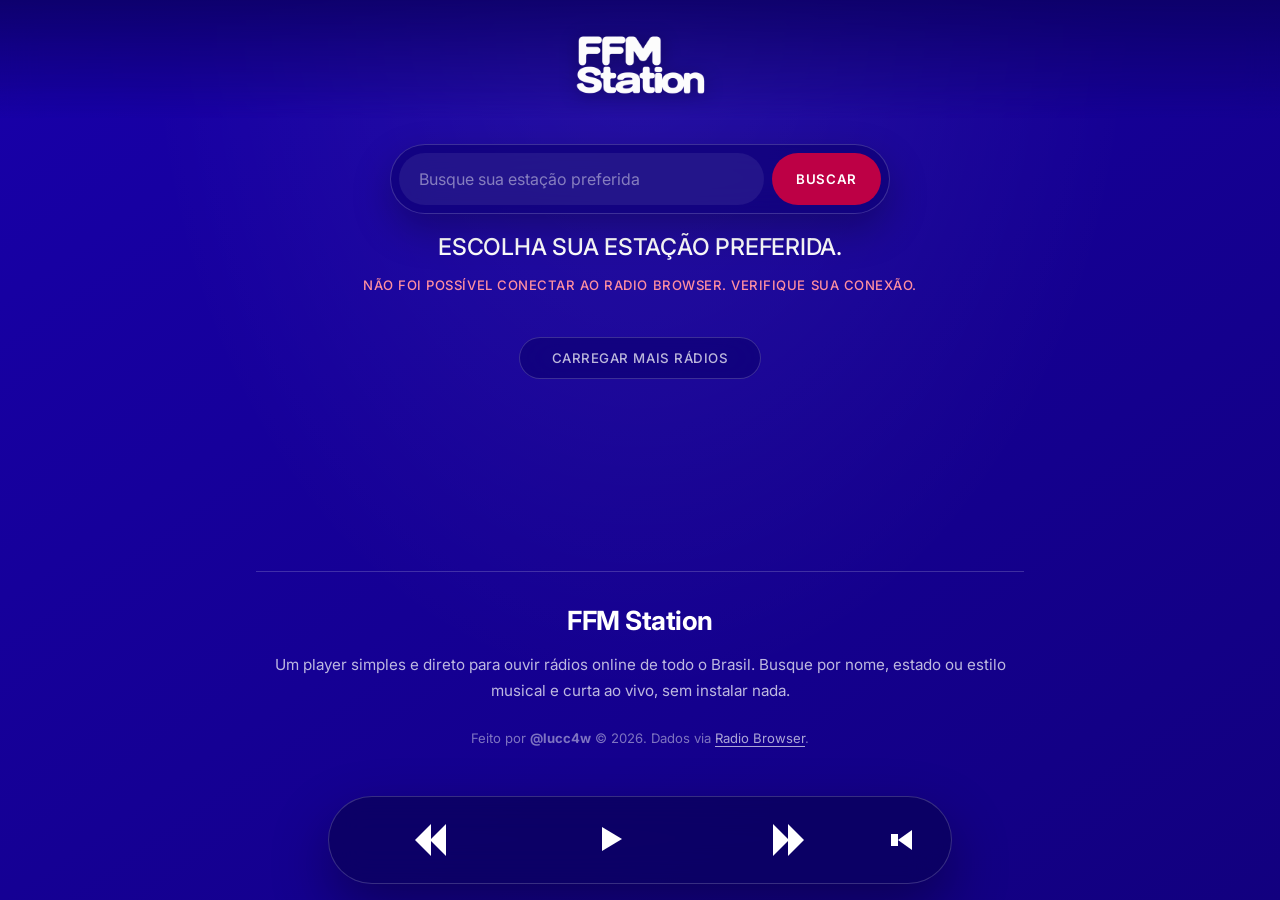
<file: index.html>
<!doctype html>
<html lang="pt-BR">

<head>
  <meta charset="utf-8" />
  <meta name="viewport" content="width=device-width, initial-scale=1" />
  <title>FFM Station</title>
  <meta name="description"
    content="FFM Station é um player de rádios online do Brasil. Busque e ouça suas estações favoritas diretamente no navegador, sem instalar nada." />

  <!-- Preconnect para performance -->
  <link rel="preconnect" href="https://fonts.googleapis.com" />
  <link rel="preconnect" href="https://fonts.gstatic.com" crossorigin />
  <link rel="preconnect" href="https://de1.api.radio-browser.info" />
  <link rel="preconnect" href="https://nl1.api.radio-browser.info" />
  <link rel="preconnect" href="https://at1.api.radio-browser.info" />

  <!-- Google Fonts: Inter -->
  <link href="https://fonts.googleapis.com/css2?family=Inter:wght@400;500;600;700&display=swap" rel="stylesheet" />

  <!-- PWA & Mobile Web App -->
  <link rel="manifest" href="manifest.json" />
  <meta name="theme-color" content="#1800a9" />
  <meta name="mobile-web-app-capable" content="yes" />
  <meta name="apple-mobile-web-app-capable" content="yes" />
  <meta name="apple-mobile-web-app-status-bar-style" content="black-translucent" />
  <meta name="apple-mobile-web-app-title" content="FFM Station" />
  <link rel="icon" type="image/png" href="icon-512.png" />
  <link rel="apple-touch-icon" href="icon-192.png" />

  <link rel="stylesheet" href="styles.css" />
</head>

<body>
  <header class="site-header">
    <a href="#inicio" class="header-logo-link" aria-label="FFM Station — Início">
      <img src="logo_FFMSTATION.png" alt="FFM Station" class="brand-badge" />
    </a>
  </header>

  <main class="stage">

    <section id="radios" class="radio-console" aria-label="Buscar e ouvir rádios">
      <form class="search-box" id="search-form">
        <label class="sr-only" for="search-input">Buscar estação</label>
        <div class="search-control">
          <input id="search-input" name="search" type="search" placeholder="Busque sua estação preferida"
            autocomplete="off" />
          <button type="submit">Buscar</button>
        </div>
      </form>

      <p class="now-playing" id="now-playing">Escolha sua estação preferida.</p>

      <div class="player-shell">
        <div class="player-now-playing" id="player-now-playing" aria-live="polite" title="Clique para ver na lista">
          <span class="player-live-badge">
            <span class="live-dot" aria-hidden="true"></span>
            <span class="live-status-text" id="live-status-text">AO VIVO</span>
          </span>
          <span class="player-equalizer" aria-hidden="true">
            <span></span>
            <span></span>
            <span></span>
          </span>
          <span class="player-station-title" id="player-station-title"></span>
        </div>

        <button class="skip-button" id="previous-button" type="button" aria-label="Rádio anterior">
          <span class="previous-icon"></span>
        </button>
        <button class="play-button is-paused" id="play-button" type="button" aria-label="Tocar ou pausar">
          <span class="play-pause-icon" aria-hidden="true"></span>
        </button>
        <button class="skip-button next" id="next-button" type="button" aria-label="Próxima rádio">
          <span class="next-icon"></span>
        </button>

        <div class="volume-control">
          <button class="volume-button" type="button" aria-label="Mutar rádio" aria-pressed="false" title="Mutar rádio">
            <span class="volume-icon" aria-hidden="true"></span>
          </button>
          <div class="volume-panel" role="region" aria-label="Ajuste de volume">
            <label for="volume-slider">Volume</label>
            <input id="volume-slider" type="range" min="0" max="100" value="40" />
            <span class="volume-value" id="volume-value">40%</span>
          </div>
        </div>
      </div>

      <div class="status-line" id="status-line" role="status">Carregando rádios do Brasil...</div>

      <div class="station-list" id="station-list" aria-live="polite"></div>

      <div class="load-more-wrapper" id="load-more-wrapper" hidden>
        <button class="load-more-button" id="load-more-button" type="button">Carregar mais rádios</button>
      </div>
    </section>

    <section id="sobre" class="info-section">
      <h2>FFM Station</h2>
      <p>
        Um player simples e direto para ouvir rádios online de todo o Brasil.
        Busque por nome, estado ou estilo musical e curta ao vivo, sem instalar nada.
      </p>
      <p class="info-credit">
        Feito por <strong>@lucc4w</strong> &copy; 2026. Dados via
        <a href="https://www.radio-browser.info" target="_blank" rel="noopener noreferrer">Radio Browser</a>.
      </p>
      <div class="install-action-wrapper" id="install-action-wrapper" style="display: none; margin-top: 1.5rem;">
        <button type="button" class="btn-install-app" id="btn-open-install">
          📲 Adicionar à Tela Inicial
        </button>
      </div>
    </section>
  </main>

  <!-- Modal / Pop-up de Instalação PWA (Mobile) -->
  <div class="pwa-install-overlay" id="pwa-install-overlay" role="dialog" aria-modal="true"
    aria-labelledby="pwa-install-title" hidden>
    <div class="pwa-install-sheet" id="pwa-install-sheet">
      <div class="pwa-sheet-handle" aria-hidden="true"></div>
      <button class="pwa-close-btn" id="pwa-close-btn" type="button" aria-label="Fechar pop-up">&times;</button>

      <div class="pwa-header">
        <img src="icon-512.png" alt="FFM Station" class="pwa-app-icon" />
        <div class="pwa-app-info">
          <div class="pwa-title-row">
            <h3 id="pwa-install-title">FFM Station</h3>
            <span class="pwa-badge">APP</span>
          </div>
          <p class="pwa-app-desc">Rádios do Brasil ao vivo no celular</p>
        </div>
      </div>

      <div class="pwa-body">
        <p class="pwa-message">
          Adicione o <strong>FFM Station</strong> à tela inicial do seu celular para ouvir como um aplicativo: acesso em
          1 toque e tela cheia sem barras do navegador!
        </p>

        <ul class="pwa-benefits">
          <li>
            <span class="benefit-icon" aria-hidden="true">⚡</span>
            <span>Acesso rápido direto pelo ícone na tela inicial</span>
          </li>
          <li>
            <span class="benefit-icon" aria-hidden="true">📱</span>
            <span>Interface de app dedicada, sem barras de navegação</span>
          </li>
          <li>
            <span class="benefit-icon" aria-hidden="true">🎵</span>
            <span>Áudio ao vivo em segundo plano mesmo com a tela bloqueada</span>
          </li>
        </ul>

        <!-- Instruções passo a passo para iOS Safari -->
        <div class="pwa-ios-instructions" id="pwa-ios-instructions" hidden>
          <div class="pwa-ios-guide-box">
            <p class="pwa-ios-hint"><strong>Como adicionar no iPhone / iPad:</strong></p>
            <div class="pwa-ios-steps">
              <div class="pwa-ios-step">
                <span class="step-num">1</span>
                <span>Toque no botão <strong>Compartilhar</strong> (<svg class="ios-share-icon" viewBox="0 0 24 24"
                    width="16" height="16" fill="none" stroke="currentColor" stroke-width="2.2" stroke-linecap="round"
                    stroke-linejoin="round" aria-hidden="true">
                    <path d="M4 12v8a2 2 0 0 0 2 2h12a2 2 0 0 0 2-2v-8" />
                    <polyline points="16 6 12 2 8 6" />
                    <line x1="12" y1="2" x2="12" y2="15" />
                  </svg>) na barra inferior do Safari</span>
              </div>
              <div class="pwa-ios-step">
                <span class="step-num">2</span>
                <span>Role a lista e toque em <strong>"Adicionar à Tela de Início"</strong> (<svg class="ios-add-icon"
                    viewBox="0 0 24 24" width="16" height="16" fill="none" stroke="currentColor" stroke-width="2.2"
                    stroke-linecap="round" stroke-linejoin="round" aria-hidden="true">
                    <rect x="3" y="3" width="18" height="18" rx="2" ry="2" />
                    <line x1="12" y1="8" x2="12" y2="16" />
                    <line x1="8" y1="12" x2="16" y2="12" />
                  </svg>)</span>
              </div>
              <div class="pwa-ios-step">
                <span class="step-num">3</span>
                <span>Toque em <strong>"Adicionar"</strong> no canto superior direito</span>
              </div>
            </div>
          </div>
        </div>
      </div>

      <div class="pwa-actions">
        <button class="pwa-install-btn" id="pwa-install-btn" type="button">
          Adicionar à Tela Inicial
        </button>
        <button class="pwa-dismiss-btn" id="pwa-dismiss-btn" type="button">
          Agora não
        </button>
      </div>
    </div>
  </div>

  <audio id="audio-player" crossorigin="anonymous"></audio>
  <script src="script.js"></script>
</body>

</html>
</file>
<file: styles.css>
/* ─── Design Tokens ─────────────────────────────────────────────── */
:root {
  --blue: #1800a9;
  --blue-deep: #12007f;
  --blue-glass: rgba(15, 0, 119, 0.72);
  --red: #bd0045;
  --red-bright: #df0c4b;
  --white: #ffffff;
  --soft: rgba(255, 255, 255, 0.72);
  --muted: rgba(255, 255, 255, 0.45);
  --line: rgba(255, 255, 255, 0.18);
  --shadow-sm: 0 0.5rem 1.2rem rgba(0, 0, 0, 0.18);
  --shadow-md: 0 1rem 2.4rem rgba(0, 0, 0, 0.26);
  --shadow-lg: 0 1.5rem 3.5rem rgba(0, 0, 0, 0.35);
  --radius-pill: 999px;
  --radius-card: 0.75rem;
  --blur: blur(18px);
  --transition: 180ms ease;
}

/* ─── Reset ─────────────────────────────────────────────────────── */
*,
*::before,
*::after {
  box-sizing: border-box;
}

html {
  scroll-behavior: smooth;
}

.sr-only {
  position: absolute;
  width: 1px;
  height: 1px;
  padding: 0;
  margin: -1px;
  overflow: hidden;
  clip: rect(0 0 0 0);
  white-space: nowrap;
  border: 0;
}

/* ─── Base ───────────────────────────────────────────────────────── */
body {
  min-height: 100vh;
  margin: 0;
  font-family: 'Inter', Arial, Helvetica, sans-serif;
  color: var(--white);
  background:
    radial-gradient(ellipse at 50% 0%, rgba(255, 255, 255, 0.07), transparent 55%),
    linear-gradient(145deg, var(--blue), var(--blue-deep));
}

button,
input {
  font: inherit;
}

input[type="range"] {
  accent-color: var(--red-bright);
}

/* ─── Header / Nav ───────────────────────────────────────────────── */
.site-header {
  position: fixed;
  inset: 0 0 auto;
  z-index: 20;
  display: flex;
  align-items: center;
  justify-content: center;
  gap: clamp(0.65rem, 1.5vw, 1.4rem);
  min-height: 5.5rem;
  padding: 0.75rem clamp(1rem, 5vw, 4rem);
  background: linear-gradient(180deg, rgba(12, 0, 100, 0.85), transparent);
  backdrop-filter: var(--blur);
  -webkit-backdrop-filter: var(--blur);
}

.header-logo-link {
  display: flex;
  flex: 0 0 auto;
  align-items: center;
}

.site-nav {
  display: flex;
  gap: 0.35rem;
  padding: 0.4rem;
  border: 1px solid var(--line);
  border-radius: var(--radius-pill);
  background: rgba(15, 0, 119, 0.55);
  backdrop-filter: var(--blur);
  -webkit-backdrop-filter: var(--blur);
  box-shadow: var(--shadow-sm);
}

.site-nav a {
  color: var(--soft);
  text-decoration: none;
  padding: 0.6rem 1.1rem;
  border-radius: var(--radius-pill);
  font-size: 0.82rem;
  font-weight: 500;
  letter-spacing: 0.04em;
  text-transform: uppercase;
  transition: background var(--transition), color var(--transition);
}

.site-nav a:hover,
.site-nav a:focus-visible {
  color: var(--white);
  background: var(--red);
  outline: 0;
}

.site-nav a.is-active {
  color: var(--white);
  background: rgba(255, 255, 255, 0.14);
}

/* ─── Layout ─────────────────────────────────────────────────────── */
.stage {
  width: min(100%, 68rem);
  min-height: 100vh;
  margin: 0 auto;
  padding: 9rem clamp(1rem, 3vw, 2rem) 3rem;
}

/* ─── Hero ───────────────────────────────────────────────────────── */
.hero {
  display: grid;
  justify-items: center;
  gap: 0.55rem;
  min-height: 13.75rem;
  padding-top: 0;
  text-align: center;
}

.brand-badge {
  display: block;
  width: clamp(7rem, 11vw, 9rem);
  height: auto;
  aspect-ratio: 3 / 2;
  margin: 0;
  object-fit: contain;
  filter: drop-shadow(0 0.2rem 0.55rem rgba(0, 0, 0, 0.3));
  transition: transform 300ms ease, box-shadow 300ms ease;
  user-select: none;
  -webkit-user-select: none;
  cursor: pointer;
}

.brand-badge:hover {
  transform: scale(1.04);
  filter: drop-shadow(0 0.7rem 1.3rem rgba(0, 0, 0, 0.45));
}

/* ─── Radio Console ──────────────────────────────────────────────── */
.radio-console {
  display: grid;
  justify-items: center;
  gap: 0.85rem;
  margin-top: 0;
}

/* ─── Search ─────────────────────────────────────────────────────── */
.search-box {
  width: min(100%, 31.25rem);
}

.search-control {
  display: grid;
  grid-template-columns: 1fr auto;
  gap: 0.5rem;
  min-height: 4.35rem;
  padding: 0.5rem;
  border: 1px solid var(--line);
  border-radius: var(--radius-pill);
  background: var(--blue-glass);
  backdrop-filter: var(--blur);
  -webkit-backdrop-filter: var(--blur);
  box-shadow: var(--shadow-md);
  transition: border-color var(--transition);
}

.search-control:focus-within {
  border-color: rgba(255, 255, 255, 0.4);
}

.search-control input,
.search-control button {
  min-height: 3.1rem;
  border: 0;
}

.search-control input {
  width: 100%;
  padding: 0 1.25rem;
  border-radius: var(--radius-pill);
  color: var(--white);
  background: rgba(255, 255, 255, 0.07);
  outline: 1px solid transparent;
  transition: outline-color var(--transition), background var(--transition);
}

.search-control input:focus {
  outline-color: rgba(255, 255, 255, 0.22);
  background: rgba(255, 255, 255, 0.11);
}

.search-control input::-webkit-search-cancel-button {
  cursor: pointer;
}

.search-control input::placeholder {
  color: var(--muted);
}

.search-control button {
  padding: 0 1.5rem;
  border-radius: var(--radius-pill);
  color: var(--white);
  background: var(--red);
  cursor: pointer;
  font-size: 0.83rem;
  font-weight: 600;
  letter-spacing: 0.05em;
  text-transform: uppercase;
  transition: background var(--transition), transform var(--transition);
}

.search-control button:hover,
.search-control button:focus-visible {
  background: var(--red-bright);
  outline: 0;
  transform: scale(1.03);
}

/* ─── Now Playing ────────────────────────────────────────────────── */
.now-playing {
  min-height: 1.9rem;
  margin: 0.35rem 0 0;
  text-align: center;
  font-size: clamp(1rem, 2vw, 1.45rem);
  font-weight: 500;
  letter-spacing: -0.01em;
  text-transform: uppercase;
}

/* ─── Player ─────────────────────────────────────────────────────── */
.player-shell {
  position: fixed;
  bottom: 1rem;
  left: 50%;
  transform: translateX(-50%);
  z-index: 15;
  display: grid;
  grid-template-columns: 1fr 1fr 1fr auto;
  align-items: center;
  justify-items: center;
  gap: 0.55rem;
  width: min(100%, 39rem);
  min-height: 5.4rem;
  padding: 0.7rem 1.35rem;
  border: 1px solid var(--line);
  border-radius: var(--radius-pill);
  background: rgba(10, 0, 90, 0.75);
  backdrop-filter: var(--blur);
  -webkit-backdrop-filter: var(--blur);
  box-shadow: var(--shadow-lg);
}

/* ─── Now Playing (Floating Above Player) ─────────────────────────── */
.player-now-playing {
  position: absolute;
  bottom: calc(100% + 0.65rem);
  left: 50%;
  transform: translateX(-50%);
  display: none;
  align-items: center;
  gap: 0.55rem;
  max-width: min(calc(100vw - 2rem), 32rem);
  padding: 0.38rem 1rem;
  border: 1px solid var(--line);
  border-radius: var(--radius-pill);
  background: rgba(10, 0, 90, 0.88);
  backdrop-filter: var(--blur);
  -webkit-backdrop-filter: var(--blur);
  box-shadow: var(--shadow-md);
  color: var(--white);
  cursor: pointer;
  white-space: nowrap;
  user-select: none;
  -webkit-user-select: none;
  z-index: 16;
  animation: now-playing-in 260ms cubic-bezier(0.16, 1, 0.3, 1) both;
  transition: border-color var(--transition), transform var(--transition);
}

.player-now-playing.is-visible {
  display: flex;
}

.player-now-playing:hover {
  border-color: rgba(255, 255, 255, 0.4);
  transform: translateX(-50%) translateY(-2px);
}

@keyframes now-playing-in {
  from {
    opacity: 0;
    transform: translateX(-50%) translateY(0.5rem);
  }

  to {
    opacity: 1;
    transform: translateX(-50%) translateY(0);
  }
}

.player-live-badge {
  display: inline-flex;
  align-items: center;
  gap: 0.35rem;
  padding: 0.15rem 0.45rem;
  background: rgba(95, 255, 176, 0.12);
  border: 1px solid rgba(95, 255, 176, 0.3);
  border-radius: var(--radius-pill);
  font-size: 0.68rem;
  font-weight: 700;
  letter-spacing: 0.05em;
  color: #5fffb0;
  text-transform: uppercase;
  flex-shrink: 0;
  transition: background var(--transition), color var(--transition), border-color var(--transition);
}

.live-dot {
  width: 0.45rem;
  height: 0.45rem;
  border-radius: 50%;
  background: #5fffb0;
  box-shadow: 0 0 6px #5fffb0;
  flex-shrink: 0;
  transition: background var(--transition), box-shadow var(--transition);
}

.player-now-playing.is-playing .live-dot {
  animation: dot-pulse 1.6s ease-in-out infinite;
}

@keyframes dot-pulse {

  0%,
  100% {
    transform: scale(1);
    opacity: 1;
  }

  50% {
    transform: scale(1.3);
    opacity: 0.65;
  }
}

.player-now-playing:not(.is-playing) .player-live-badge {
  background: rgba(255, 255, 255, 0.08);
  border-color: rgba(255, 255, 255, 0.15);
  color: var(--soft);
}

.player-now-playing:not(.is-playing) .live-dot {
  background: var(--muted);
  box-shadow: none;
  animation: none;
}

/* Mini Equalizer */
.player-equalizer {
  display: inline-flex;
  align-items: flex-end;
  gap: 2.5px;
  height: 0.8rem;
  flex-shrink: 0;
}

.player-equalizer span {
  width: 2.5px;
  height: 30%;
  background: #5fffb0;
  border-radius: 1px;
  transition: height 180ms ease, background 180ms ease;
}

.player-now-playing.is-playing .player-equalizer span:nth-child(1) {
  animation: eq-bar 0.75s ease-in-out infinite alternate;
}

.player-now-playing.is-playing .player-equalizer span:nth-child(2) {
  animation: eq-bar 1.05s ease-in-out infinite alternate 0.25s;
}

.player-now-playing.is-playing .player-equalizer span:nth-child(3) {
  animation: eq-bar 0.85s ease-in-out infinite alternate 0.5s;
}

@keyframes eq-bar {
  0% {
    height: 25%;
  }

  100% {
    height: 100%;
  }
}

.player-now-playing:not(.is-playing) .player-equalizer span {
  height: 25%;
  background: var(--muted);
  animation: none;
}

.player-station-title {
  font-size: 0.84rem;
  font-weight: 600;
  letter-spacing: -0.01em;
  color: var(--white);
  white-space: nowrap;
  overflow: hidden;
  text-overflow: ellipsis;
  max-width: 22rem;
}

/* ─── Player Buttons ─────────────────────────────────────────────── */
.skip-button,
.play-button,
.volume-button {
  border: 0;
  color: var(--white);
  background: transparent;
  cursor: pointer;
  border-radius: var(--radius-pill);
  transition: background var(--transition), transform var(--transition);
}

.skip-button {
  display: grid;
  place-items: center;
  width: 4rem;
  height: 4rem;
  padding: 0;
}

.skip-button:hover,
.skip-button:focus-visible,
.play-button:hover,
.play-button:focus-visible,
.volume-button:hover,
.volume-button:focus-visible {
  background: var(--red);
  outline: 0;
  transform: scale(1.08);
}

/* Skip icons */
.previous-icon,
.next-icon {
  position: relative;
  display: block;
  width: 2.35rem;
  height: 2.2rem;
}

.previous-icon::before,
.previous-icon::after,
.next-icon::before,
.next-icon::after {
  content: "";
  position: absolute;
  top: 0.1rem;
  width: 0;
  height: 0;
  border-top: 1rem solid transparent;
  border-bottom: 1rem solid transparent;
}

.previous-icon::before {
  left: 0;
  border-right: 1rem solid var(--white);
}

.previous-icon::after {
  left: 0.95rem;
  border-right: 1rem solid var(--white);
}

.next-icon::before {
  right: 0.95rem;
  border-left: 1rem solid var(--white);
}

.next-icon::after {
  right: 0;
  border-left: 1rem solid var(--white);
}

/* ─── Play / Pause Icon ───────────────────────────────────────────── */
.play-button {
  display: grid;
  place-items: center;
  width: 4rem;
  height: 4rem;
}

.play-pause-icon {
  display: block;
  position: relative;
  width: 1.6rem;
  height: 1.6rem;
  transition: all 220ms cubic-bezier(0.4, 0, 0.2, 1);
}

/* Playing state → pause bars */
.play-pause-icon::before,
.play-pause-icon::after {
  content: "";
  position: absolute;
  top: 0;
  width: 0.28rem;
  height: 100%;
  background: var(--white);
  border-radius: 2px;
  transition: all 220ms cubic-bezier(0.4, 0, 0.2, 1);
}

.play-pause-icon::before {
  left: 0.3rem;
}

.play-pause-icon::after {
  right: 0.3rem;
}

/* Paused state → play triangle */
.play-button.is-paused .play-pause-icon::before {
  left: 50%;
  transform: translateX(-40%);
  width: 0;
  height: 0;
  background: transparent;
  border-top: 0.78rem solid transparent;
  border-bottom: 0.78rem solid transparent;
  border-left: 1.3rem solid var(--white);
  border-radius: 0;
}

.play-button.is-paused .play-pause-icon::after {
  display: none;
}

/* ─── Volume ─────────────────────────────────────────────────────── */
.volume-control {
  display: flex;
  align-items: center;
  justify-self: end;
  width: 3.25rem;
  height: 4rem;
  overflow: hidden;
  border-radius: var(--radius-pill);
  transition: width 200ms ease, background 200ms ease;
}

/* Aguarda o ponteiro permanecer sobre o volume antes de abrir o controle.
   Foco pelo teclado e clique continuam com resposta imediata. */
.volume-control:hover:not(:focus-within):not(.is-open),
.volume-control:hover:not(:focus-within):not(.is-open) .volume-panel {
  transition-delay: 500ms;
}

.volume-control:hover,
.volume-control:focus-within,
.volume-control.is-open {
  width: 13.5rem;
  background: rgba(189, 0, 69, 0.45);
}

.volume-button {
  flex: 0 0 3.25rem;
  display: grid;
  place-items: center;
  width: 3.25rem;
  height: 4rem;
}

.volume-icon {
  position: relative;
  display: block;
  width: 1.55rem;
  height: 1.5rem;
}

.volume-button.is-muted .volume-icon {
  opacity: 0.55;
  background: linear-gradient(135deg, transparent 44%, var(--red-bright) 45%, var(--red-bright) 55%, transparent 56%);
}

.volume-icon::before {
  content: "";
  position: absolute;
  top: 0.36rem;
  left: 0;
  width: 0.45rem;
  height: 0.78rem;
  background: var(--white);
}

.volume-icon::after {
  content: "";
  position: absolute;
  top: 0.12rem;
  left: 0.42rem;
  width: 0;
  height: 0;
  border-top: 0.63rem solid transparent;
  border-bottom: 0.63rem solid transparent;
  border-right: 0.9rem solid var(--white);
}

.volume-panel {
  position: static;
  display: grid;
  grid-template-columns: 1fr 3rem;
  align-items: center;
  gap: 0.55rem;
  width: 9.75rem;
  padding: 0 0.8rem 0 0;
  opacity: 0;
  transform: translateX(-0.4rem);
  transition: opacity 180ms ease, transform 180ms ease;
}

.volume-control:hover .volume-panel,
.volume-control:focus-within .volume-panel,
.volume-control.is-open .volume-panel {
  opacity: 1;
  transform: translateX(0);
}

.volume-panel label {
  position: absolute;
  width: 1px;
  height: 1px;
  overflow: hidden;
  clip: rect(0 0 0 0);
}

.volume-control label,
.volume-value {
  color: var(--soft);
  font-size: 0.84rem;
  font-weight: 500;
  text-transform: uppercase;
  letter-spacing: 0.03em;
}

.volume-panel input {
  width: 100%;
  cursor: pointer;
  z-index: 1;
}

.volume-value {
  z-index: 1;
  text-align: right;
}

/* ─── Status Line ────────────────────────────────────────────────── */
.status-line {
  min-height: 1.25rem;
  color: var(--muted);
  font-size: 0.82rem;
  font-weight: 500;
  letter-spacing: 0.04em;
  text-align: center;
  text-transform: uppercase;
  transition: color 300ms ease;
}

.status-line.is-live {
  color: #5fffb0;
}

.status-line.is-error {
  color: #ff8fa0;
}

/* ─── Station Grid ───────────────────────────────────────────────── */
.station-list {
  display: grid;
  grid-template-columns: repeat(auto-fill, minmax(9.5rem, 1fr));
  gap: 1rem;
  width: min(100%, 56rem);
  margin-top: 0.3rem;
  justify-content: center;
}

/* ─── Station Card ───────────────────────────────────────────────── */
.station-card {
  position: relative;
  display: grid;
  grid-template-rows: auto 1fr auto auto;
  align-content: end;
  gap: 0.4rem;
  aspect-ratio: 2 / 3;
  min-height: 15rem;
  padding: 1rem;
  border: 1px solid var(--line);
  border-radius: var(--radius-card);
  color: var(--white);
  background:
    linear-gradient(180deg, rgba(255, 255, 255, 0.08), transparent 30%),
    linear-gradient(0deg, rgba(15, 0, 119, 0.95), rgba(15, 0, 119, 0.1) 70%),
    var(--red);
  box-shadow: var(--shadow-sm);
  cursor: pointer;
  text-align: left;
  overflow: hidden;
  animation: card-in 320ms cubic-bezier(0.22, 1, 0.36, 1) both;
  transition: border-color var(--transition), box-shadow var(--transition), transform var(--transition);
}

@keyframes card-in {
  from {
    opacity: 0;
    transform: translateY(0.6rem) scale(0.97);
  }

  to {
    opacity: 1;
    transform: translateY(0) scale(1);
  }
}

/* Stagger delay for cards */
.station-card:nth-child(1) {
  animation-delay: 0ms;
}

.station-card:nth-child(2) {
  animation-delay: 30ms;
}

.station-card:nth-child(3) {
  animation-delay: 60ms;
}

.station-card:nth-child(4) {
  animation-delay: 90ms;
}

.station-card:nth-child(5) {
  animation-delay: 120ms;
}

.station-card:nth-child(6) {
  animation-delay: 150ms;
}

.station-card:nth-child(7) {
  animation-delay: 180ms;
}

.station-card:nth-child(8) {
  animation-delay: 210ms;
}

.station-card:nth-child(9) {
  animation-delay: 240ms;
}

.station-card:nth-child(10) {
  animation-delay: 270ms;
}

.station-card:hover,
.station-card:focus-visible {
  border-color: rgba(255, 255, 255, 0.5);
  box-shadow: var(--shadow-md);
  transform: translateY(-0.2rem);
  outline: 0;
}

.station-card.is-active {
  border-color: rgba(255, 255, 255, 0.65);
  background:
    linear-gradient(180deg, rgba(255, 255, 255, 0.14), transparent 30%),
    linear-gradient(0deg, rgba(189, 0, 69, 0.96), rgba(189, 0, 69, 0.18) 72%),
    var(--blue);
  box-shadow: var(--shadow-md), 0 0 0 2px rgba(255, 255, 255, 0.2);
}

/* Station favicon */
.station-favicon {
  display: block;
  width: 2.4rem;
  height: 2.4rem;
  border-radius: 0.35rem;
  object-fit: contain;
  background: rgba(255, 255, 255, 0.1);
  padding: 0.2rem;
  margin-bottom: auto;
}

.station-favicon-placeholder {
  display: flex;
  align-items: center;
  justify-content: center;
  width: 2.4rem;
  height: 2.4rem;
  border-radius: 0.35rem;
  background: rgba(255, 255, 255, 0.1);
  margin-bottom: auto;
  font-size: 1.1rem;
  flex-shrink: 0;
}

.station-name {
  font-size: 0.98rem;
  font-weight: 700;
  line-height: 1.25;
  letter-spacing: -0.01em;
}

.station-meta {
  color: var(--soft);
  font-size: 0.78rem;
  font-weight: 400;
  line-height: 1.35;
}

/* ─── Favorites ──────────────────────────────────────────────────── */
.favorite-btn {
  position: absolute;
  top: 0.5rem;
  right: 0.5rem;
  width: 2rem;
  height: 2rem;
  background: rgba(0, 0, 0, 0.25);
  border: none;
  border-radius: 50%;
  color: rgba(255, 255, 255, 0.4);
  display: grid;
  place-items: center;
  cursor: pointer;
  transition: background var(--transition), color var(--transition), transform var(--transition);
  z-index: 2;
  font-size: 1.1rem;
}

.favorite-btn:hover,
.favorite-btn:focus-visible {
  background: rgba(0, 0, 0, 0.5);
  color: var(--white);
  transform: scale(1.1);
  outline: 0;
}

.favorite-btn.is-favorite {
  color: var(--red-bright);
}


/* ─── Skeleton Loading ───────────────────────────────────────────── */
.skeleton-card {
  aspect-ratio: 2 / 3;
  min-height: 15rem;
  border-radius: var(--radius-card);
  border: 1px solid var(--line);
  background: rgba(255, 255, 255, 0.06);
  overflow: hidden;
  position: relative;
}

.skeleton-card::after {
  content: "";
  position: absolute;
  inset: 0;
  background: linear-gradient(90deg,
      transparent 0%,
      rgba(255, 255, 255, 0.06) 50%,
      transparent 100%);
  animation: shimmer 1.4s infinite;
  transform: translateX(-100%);
}

@keyframes shimmer {
  to {
    transform: translateX(100%);
  }
}

/* ─── Load More ──────────────────────────────────────────────────── */
.load-more-wrapper {
  display: flex;
  justify-content: center;
  width: 100%;
  margin-top: 0.5rem;
  padding-bottom: 7rem;
}

.load-more-button {
  padding: 0.75rem 2rem;
  border: 1px solid var(--line);
  border-radius: var(--radius-pill);
  background: var(--blue-glass);
  backdrop-filter: var(--blur);
  color: var(--soft);
  font-size: 0.83rem;
  font-weight: 500;
  letter-spacing: 0.04em;
  text-transform: uppercase;
  cursor: pointer;
  transition: background var(--transition), color var(--transition), border-color var(--transition), transform var(--transition);
}

.load-more-button:hover,
.load-more-button:focus-visible {
  background: var(--red);
  color: var(--white);
  border-color: transparent;
  outline: 0;
  transform: translateY(-1px);
}

/* ─── Info Section ───────────────────────────────────────────────── */
.info-section {
  width: min(100%, 48rem);
  margin: 5rem auto 0;
  padding: 2rem 0 5rem;
  border-top: 1px solid var(--line);
  text-align: center;
}

.info-section h2 {
  margin: 0 0 1rem;
  font-size: 1.65rem;
  font-weight: 700;
  letter-spacing: -0.02em;
}

.info-section p {
  margin: 0 0 0.85rem;
  color: var(--soft);
  line-height: 1.7;
  font-size: 0.95rem;
}

.info-credit {
  color: var(--muted) !important;
  font-size: 0.82rem !important;
  margin-top: 1.5rem !important;
}

.info-credit a {
  color: rgba(255, 255, 255, 0.65);
  text-underline-offset: 3px;
  transition: color var(--transition);
}

.info-credit a:hover {
  color: var(--white);
}

/* ─── Responsive ─────────────────────────────────────────────────── */
@media (max-width: 720px),
(orientation: portrait) {
  .site-header {
    min-height: 4.75rem;
    padding: 0.9rem 0.75rem;
    gap: 0.45rem;
  }

  .site-nav {
    flex-wrap: wrap;
    justify-content: center;
    border-radius: 0.75rem;
  }

  .brand-badge {
    width: clamp(6rem, 25vw, 7.5rem);
  }

  .stage {
    padding-top: 8.25rem;
  }

  @media (max-width: 430px) {
    .site-header {
      align-items: flex-start;
    }

    .site-nav {
      flex: 1 1 12.5rem;
      gap: 0.2rem;
      padding: 0.25rem;
    }

    .site-nav a,
    .nav-install-link {
      padding: 0.48rem 0.65rem;
      font-size: 0.72rem;
    }

    .stage {
      padding-top: 8.25rem;
    }
  }

  .hero {
    min-height: 11.5rem;
  }

  .search-control {
    grid-template-columns: 1fr;
    min-height: 0;
    padding: 0.55rem;
    border-radius: 1.1rem;
  }

  .player-shell {
    grid-template-columns: 1fr 3.25rem 1fr 2.75rem;
    min-height: 5rem;
    padding: 0.6rem 0.8rem 0.6rem 1.2rem;
    border-radius: 1.6rem;
    width: min(calc(100% - 1.5rem), 39rem);
  }

  .player-now-playing {
    bottom: calc(100% + 0.55rem);
    max-width: min(calc(100vw - 2rem), 22rem);
    padding: 0.32rem 0.75rem;
    gap: 0.45rem;
  }

  .player-station-title {
    font-size: 0.78rem;
    max-width: 12rem;
  }

  .player-live-badge {
    font-size: 0.62rem;
    padding: 0.12rem 0.38rem;
  }

  .volume-control {
    position: relative;
    width: 2.75rem;
    height: 2.75rem;
    overflow: visible;
    border-radius: var(--radius-pill);
    transition: background var(--transition);
  }

  /* Não expande horizontalmente na barra para não sobrepor o botão de próxima rádio */
  .volume-control:hover,
  .volume-control:focus-within,
  .volume-control.is-open {
    width: 2.75rem;
    background: transparent;
  }

  .volume-button {
    flex: 0 0 2.75rem;
    width: 2.75rem;
    height: 2.75rem;
  }

  .volume-control.is-open .volume-button,
  .volume-control:focus-within .volume-button {
    background: var(--red);
    transform: scale(1.08);
  }

  /* Painel flutuante acima do botão de volume */
  .volume-panel {
    position: absolute;
    bottom: calc(100% + 0.85rem);
    right: 0;
    width: 12.5rem;
    padding: 0.7rem 0.95rem;
    background: rgba(12, 0, 100, 0.95);
    backdrop-filter: var(--blur);
    -webkit-backdrop-filter: var(--blur);
    border: 1px solid var(--line);
    border-radius: var(--radius-pill);
    box-shadow: var(--shadow-lg);
    display: grid;
    grid-template-columns: 1fr 2.8rem;
    align-items: center;
    gap: 0.65rem;
    opacity: 0;
    pointer-events: none;
    transform: translateY(0.4rem);
    transition: opacity 180ms ease, transform 180ms ease;
    z-index: 30;
  }

  /* Indicador visual em seta apontando para o botão de volume */
  .volume-panel::after {
    content: "";
    position: absolute;
    bottom: -5px;
    right: 0.9rem;
    width: 10px;
    height: 10px;
    background: rgba(12, 0, 100, 0.95);
    border-right: 1px solid var(--line);
    border-bottom: 1px solid var(--line);
    transform: rotate(45deg);
  }

  .volume-panel input[type="range"] {
    height: 1.5rem;
    margin: 0;
  }

  .volume-control.is-open .volume-panel,
  .volume-control:focus-within .volume-panel {
    opacity: 1;
    pointer-events: auto;
    transform: translateY(0);
  }

  @media (hover: hover) {
    .volume-control:hover .volume-button {
      background: var(--red);
      transform: scale(1.08);
    }

    .volume-control:hover .volume-panel {
      opacity: 1;
      pointer-events: auto;
      transform: translateY(0);
    }
  }

  .station-list {
    grid-template-columns: repeat(2, minmax(0, 1fr));
    gap: 1rem;
  }

  .station-card {
    min-width: 0;
  }
}

/* ─── PWA Install Banner & Modal ─────────────────────────────────── */
.nav-install-link {
  color: var(--white);
  padding: 0.6rem 1.1rem;
  border-radius: var(--radius-pill);
  font-size: 0.82rem;
  font-weight: 600;
  letter-spacing: 0.04em;
  text-transform: uppercase;
  background: var(--red);
  border: 0;
  cursor: pointer;
  transition: background var(--transition), transform var(--transition);
}

.nav-install-link:hover,
.nav-install-link:focus-visible {
  background: var(--red-bright);
  transform: scale(1.04);
}

.btn-install-app {
  padding: 0.85rem 1.75rem;
  border: 1px solid var(--line);
  border-radius: var(--radius-pill);
  background: var(--red);
  color: var(--white);
  font-size: 0.92rem;
  font-weight: 600;
  cursor: pointer;
  box-shadow: var(--shadow-md);
  transition: background var(--transition), transform var(--transition);
}

.btn-install-app:hover,
.btn-install-app:focus-visible {
  background: var(--red-bright);
  transform: translateY(-2px);
}

/* PWA Overlay */
.pwa-install-overlay {
  position: fixed;
  inset: 0;
  z-index: 100;
  display: flex;
  align-items: flex-end;
  justify-content: center;
  background: rgba(4, 0, 40, 0.75);
  backdrop-filter: blur(10px);
  -webkit-backdrop-filter: blur(10px);
  opacity: 0;
  pointer-events: none;
  transition: opacity 300ms ease;
}

.pwa-install-overlay.is-active {
  opacity: 1;
  pointer-events: auto;
}

/* Sheet container */
.pwa-install-sheet {
  position: relative;
  width: 100%;
  max-width: 32rem;
  max-height: 90vh;
  overflow-y: auto;
  padding: 1.25rem 1.5rem 2.2rem;
  background:
    radial-gradient(ellipse at 50% 0%, rgba(223, 12, 75, 0.22), transparent 70%),
    linear-gradient(180deg, #16008b, #0c0054);
  border: 1px solid rgba(255, 255, 255, 0.22);
  border-bottom: 0;
  border-radius: 1.85rem 1.85rem 0 0;
  box-shadow: 0 -1.5rem 4rem rgba(0, 0, 0, 0.55);
  transform: translateY(100%);
  transition: transform 340ms cubic-bezier(0.16, 1, 0.3, 1);
}

.pwa-install-overlay.is-active .pwa-install-sheet {
  transform: translateY(0);
}

.pwa-sheet-handle {
  width: 2.8rem;
  height: 4px;
  margin: 0 auto 1.1rem;
  background: rgba(255, 255, 255, 0.35);
  border-radius: 999px;
}

.pwa-close-btn {
  position: absolute;
  top: 1rem;
  right: 1.15rem;
  display: grid;
  place-items: center;
  width: 2.25rem;
  height: 2.25rem;
  border: 0;
  border-radius: 50%;
  background: rgba(255, 255, 255, 0.12);
  color: var(--white);
  font-size: 1.45rem;
  line-height: 1;
  cursor: pointer;
  transition: background var(--transition), transform var(--transition);
}

.pwa-close-btn:hover,
.pwa-close-btn:focus-visible {
  background: rgba(255, 255, 255, 0.25);
  transform: scale(1.08);
}

/* Header */
.pwa-header {
  display: flex;
  align-items: center;
  gap: 1.1rem;
  margin-bottom: 1.15rem;
}

.pwa-app-icon {
  width: 4.25rem;
  height: 4.25rem;
  aspect-ratio: 1;
  border-radius: 1.15rem;
  object-fit: cover;
  background: #12007f;
  border: 1px solid rgba(255, 255, 255, 0.25);
  box-shadow: 0 0.5rem 1.5rem rgba(0, 0, 0, 0.4);
}

.pwa-title-row {
  display: flex;
  align-items: center;
  gap: 0.55rem;
}

.pwa-title-row h3 {
  margin: 0;
  font-size: 1.35rem;
  font-weight: 700;
  letter-spacing: -0.02em;
  color: var(--white);
}

.pwa-badge {
  padding: 0.15rem 0.5rem;
  border-radius: 0.35rem;
  background: var(--red);
  color: var(--white);
  font-size: 0.68rem;
  font-weight: 700;
  letter-spacing: 0.08em;
}

.pwa-app-desc {
  margin: 0.25rem 0 0;
  color: var(--soft);
  font-size: 0.88rem;
}

/* Body */
.pwa-message {
  margin: 0 0 1rem;
  color: var(--white);
  font-size: 0.93rem;
  line-height: 1.55;
}

.pwa-message strong {
  color: #ff9fb4;
}

.pwa-benefits {
  list-style: none;
  padding: 0;
  margin: 0 0 1.25rem;
  display: flex;
  flex-direction: column;
  gap: 0.65rem;
}

.pwa-benefits li {
  display: flex;
  align-items: center;
  gap: 0.75rem;
  padding: 0.65rem 0.9rem;
  border-radius: 0.85rem;
  background: rgba(255, 255, 255, 0.07);
  border: 1px solid rgba(255, 255, 255, 0.1);
  font-size: 0.86rem;
  color: var(--white);
}

.benefit-icon {
  font-size: 1.15rem;
  flex-shrink: 0;
}

/* iOS Guide */
.pwa-ios-instructions {
  margin: 0.8rem 0 1.25rem;
}

.pwa-ios-guide-box {
  padding: 0.95rem 1rem;
  background: rgba(255, 255, 255, 0.08);
  border: 1px solid rgba(255, 255, 255, 0.18);
  border-radius: 1rem;
}

.pwa-ios-hint {
  margin: 0 0 0.65rem;
  font-size: 0.86rem;
  color: #5fffb0;
}

.pwa-ios-steps {
  display: flex;
  flex-direction: column;
  gap: 0.55rem;
}

.pwa-ios-step {
  display: flex;
  align-items: center;
  gap: 0.65rem;
  font-size: 0.84rem;
  color: var(--white);
  line-height: 1.4;
}

.pwa-ios-step .step-num {
  display: grid;
  place-items: center;
  width: 1.45rem;
  height: 1.45rem;
  border-radius: 50%;
  background: var(--red);
  color: var(--white);
  font-size: 0.75rem;
  font-weight: 700;
  flex-shrink: 0;
}

.ios-share-icon,
.ios-add-icon {
  display: inline-block;
  vertical-align: -2px;
  color: #70d7ff;
}

/* Actions */
.pwa-actions {
  display: flex;
  flex-direction: column;
  gap: 0.65rem;
  margin-top: 0.5rem;
}

.pwa-install-btn {
  width: 100%;
  min-height: 3.25rem;
  border: 0;
  border-radius: var(--radius-pill);
  background: linear-gradient(135deg, var(--red), var(--red-bright));
  color: var(--white);
  font-size: 0.98rem;
  font-weight: 700;
  letter-spacing: 0.03em;
  cursor: pointer;
  box-shadow: 0 0.5rem 1.5rem rgba(223, 12, 75, 0.45);
  transition: transform var(--transition), box-shadow var(--transition);
}

.pwa-install-btn:hover,
.pwa-install-btn:focus-visible {
  transform: scale(1.02);
  box-shadow: 0 0.75rem 2rem rgba(223, 12, 75, 0.6);
}

.pwa-dismiss-btn {
  width: 100%;
  min-height: 2.75rem;
  border: 0;
  background: transparent;
  color: var(--soft);
  font-size: 0.88rem;
  font-weight: 500;
  cursor: pointer;
  transition: color var(--transition);
}

.pwa-dismiss-btn:hover,
.pwa-dismiss-btn:focus-visible {
  color: var(--white);
}
</file>
